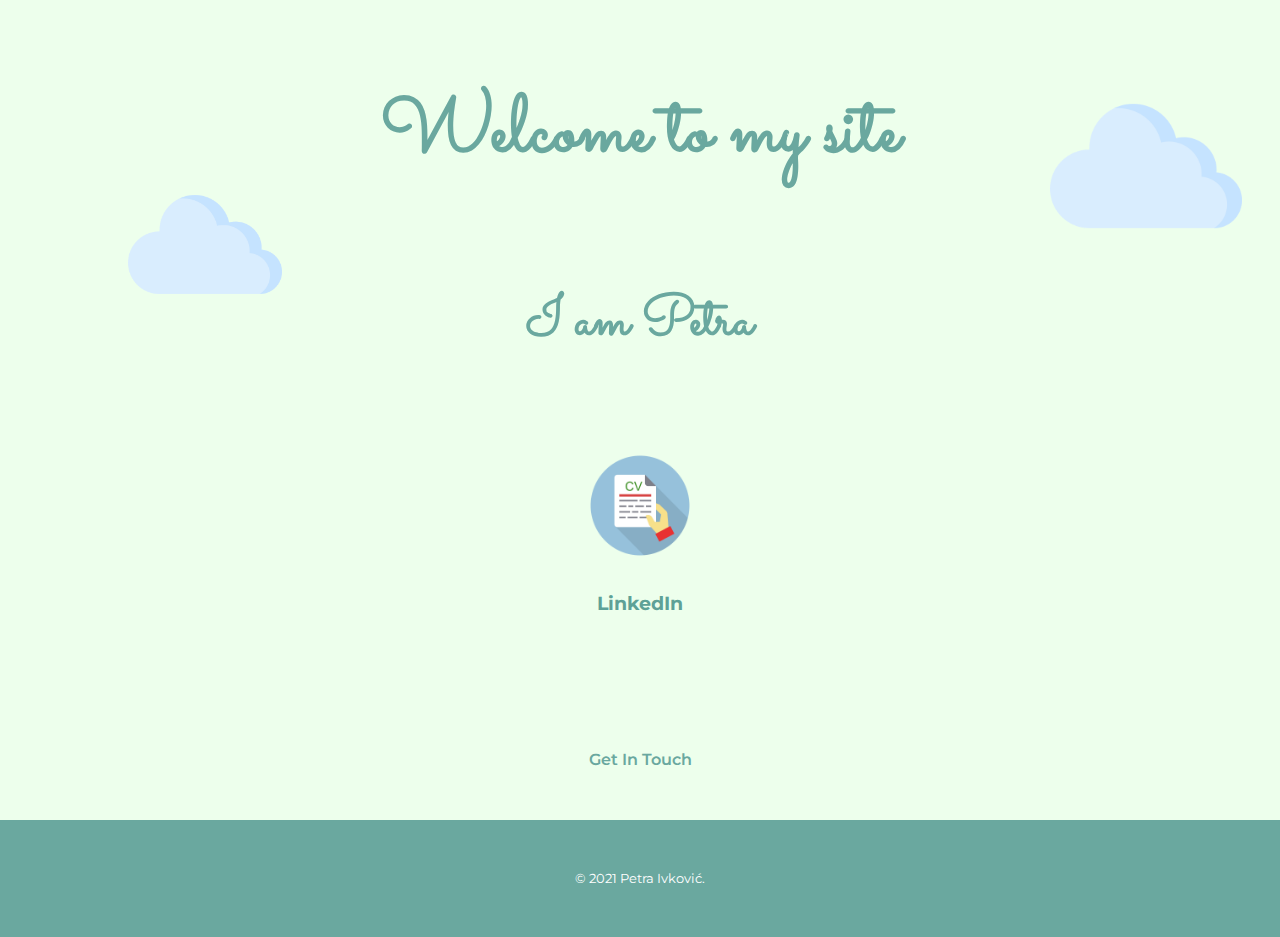
<file: index.html>
<!DOCTYPE html>
        <html lang="en">
            <head>
                <meta charset="UTF-8">
                <meta name="description" content="portfolio, cv, programing, front-end, back-end, web development, beginner">
                <meta name="author" content="Petra Ivković">

                <title>Petra Ivković</title>

                <link rel="shortcut icon" href="favicon.png">
                <link href="style.css" rel="stylesheet">
                <link rel="preconnect" href="https://fonts.gstatic.com">
                <link href="https://fonts.googleapis.com/css2?family=Montserrat:wght@300&family=Sacramento&display=swap" rel="stylesheet">

            </head>
            <body>

                <!-- Uvod -->

                <div class="introduction">
                    <img class="cloud-top" src="images/cloud-top.png" alt="cloud-img">
                    <h1>Welcome to my site</h1>
                    <h2>I am Petra</h2>
                    <img class="cloud-bottom" src="images/cloud-bottom.png" alt="cloud-img">
                </div>


                <!-- Sadržaj -->

                   <div class="sadrzaj">
                       <img class="cv-img" src="images/cv.png" alt="cv-img">
                        <a class="link" href="https://www.linkedin.com/in/petra13ivkovic/" target="_blank">LinkedIn</a>
                   </div>


                <!-- Footer -->
                    <div class="page2">
                        <a href="contact.html" target="_blank"> Get In Touch</a>
                    </div>

                <div class="copyright">
                   <p class="author">© 2021 Petra Ivković.</p>
                </div>

            </body>
        </html>
</file>
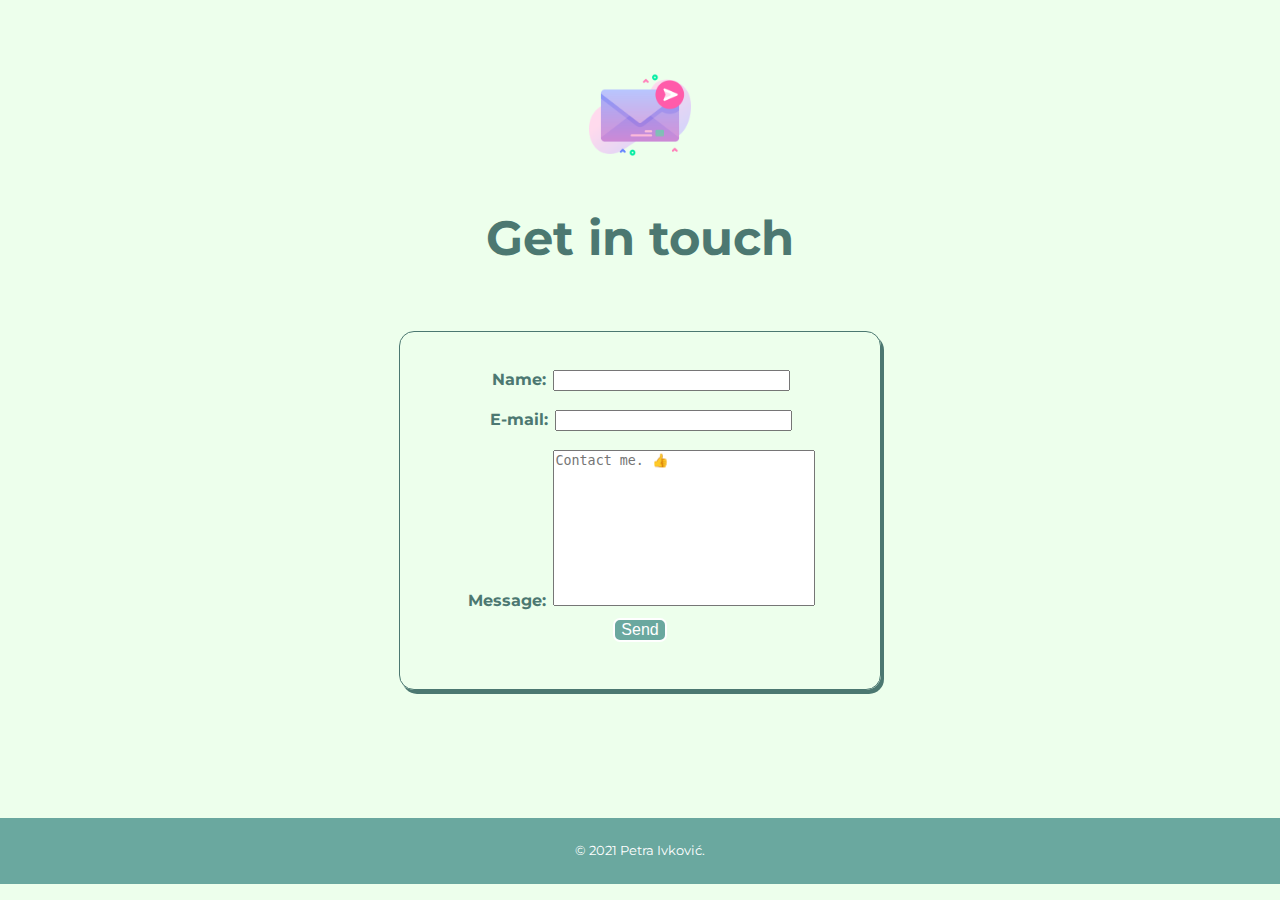
<file: contact.html>
<!DOCTYPE html>
        <html lang="en">
            <head>
                <meta charset="UTF-8">
                <meta name="description" content="portfolio, cv, programing, front-end, back-end, web development, beginner, contact, email">
                <meta name="author" content="Petra Ivković">

                <title>Contact Me</title>

                <link rel="shortcut icon" href="favicon.png">
                <link href="style.css" rel="stylesheet">
                <link rel="preconnect" href="https://fonts.gstatic.com">
                <link href="https://fonts.googleapis.com/css2?family=Montserrat:wght@300&family=Sacramento&display=swap" rel="stylesheet">

            </head>

                 <!-- CONTACT FORM -->

            <body>
                <div class="contact">
                    <img class="message-img" src="images/message.png" alt="message-img">
                    <h3>Get in touch</h3>
                    <form class="input-container" action="mailto:petra_ivkovic@hotmail.com" method="post" enctype="text/plain">
                        <label class="input-name-email">Name:</label>
                        <input class="input-field" type="text" name="Name"><br><br>
                        <label class="input-name-email">E-mail:</label>
                        <input class="input-field" type="email" name="E-mail" required><br><br>
                        <label class="input-message">Message:</label>
                        <textarea class="textarea" name="message" rows="10" cols="30" spellcheck="true" placeholder="Contact me. 👍"></textarea>
                        <input class="submit-button" type="submit" value="Send">
                    </form>
                </div>

                <!-- FOOTER -->

                 <div class="copyright">
                       <p>© 2021 Petra Ivković.</p>
                 </div>
            </body>
          </html>
</file>
<file: style.css>
body {
                background-color: #edffec;
                font-family: "Montserrat", sans-serif;
                margin: 0;
                text-align: center;
            }


            /* NASLOVI */

            h1 {
                color: #6aa89f;
                font-family: "Sacramento", cursive;
                font-size: 5rem;
                line-height: 2;
                maring-top: 0;
            }

            h2 {
                color: #6aa89f;
                font-family: "Sacramento", cursive;
                font-size: 3.5rem;
                line-height: 2;

            }

            h3 {
                color: #4c7871;
                font-family: "Montserrat", sans-serif;
                font-weight: ;
                font-size: 3rem;
                margin-top: 3%;
                margin-bottom: 2%;
            }



            /* UVOD DIVS */

            .introduction {
                position: relative;

            }

            .sadrzaj {
                display: inline-block;
                padding: 2% 12.5% 10% 5%;
                width: 50%;
                line-height: 2;
             }

            .link {
                color: #5ea197;
                font-family: "Montserrat", sans-serif;
                font-weight: bold;
                font-size: 1.2rem;
                text-decoration: none;
                position: relative;
                display: block;
                padding-top: 2%;
                padding-left: 15%;
            }

            .link:hover {
               color: #4c7871;
            }


            /* SLIKE */

            .cloud-top {
              position: absolute;
              left: 82%;
              top: 5%;
              width: 15%;
            }

            .cloud-bottom {
               position: absolute;
               top: 35%;
               right: 78%;
               width: 12%;
            }

            .cv-img {
                padding-left: 15%;
                width: 17%;
                margin: 5%
                margin-left: 25%;
            }

            .message-img {
                margin-top: 5%;
                width: 8%;
            }


            /* FOOTER */

             .page2 {
                font-family: "Montserrat", sans-serif;
                font-weight: 600;
                margin-bottom: 3%;
            }

            .contact {
                margin-bottom: 10%;
            }

            .input-container {
                color: #4c7871;
                font-weight: bold;
                border: 1px solid;
                display: inline-block;
                box-shadow: 3px 4px;
                border-radius: 15px;
                margin-top: 3%;
                padding: 3%;
            }

            .input-message {
                   margin: 0.5%;
            }

            .input-name-email {
               /* padding-right: 25%;
                padding-left: 45px;
                margin-right: 13%; */
                margin: 0.5%;
            }

            .input-field {
                width: 57%;
            }

            .submit-button {
                color: #fff;
                background-color: #6aa89f;
                font-size: 1rem;
                margin: 2%;
                border: 2px solid;
                border-radius: 7px;
            }

            .submit-button:hover {
                background-color: #edffec;
                color: #000000;
            }

            .textarea {
                resize: none;
                rows: "5";
                cols: "10";
            }


            /* GET IN TOUCH */

            a {
              color: #6aa89f;
              font-family: "Montserrat", sans-serif;
              font-size: 1rem;
              text-decoration: none;
            }

            a:hover {
               color: #4c7871;
            }

            /* COPYRIGHT */

            .copyright {
                color: #fff;
                font-size: 0.8rem;
                background-color: #6aa89f;
                margin-top: 4%;
                padding: 1%;
            }

            .author {
                padding: 2%;
            }
</file>
